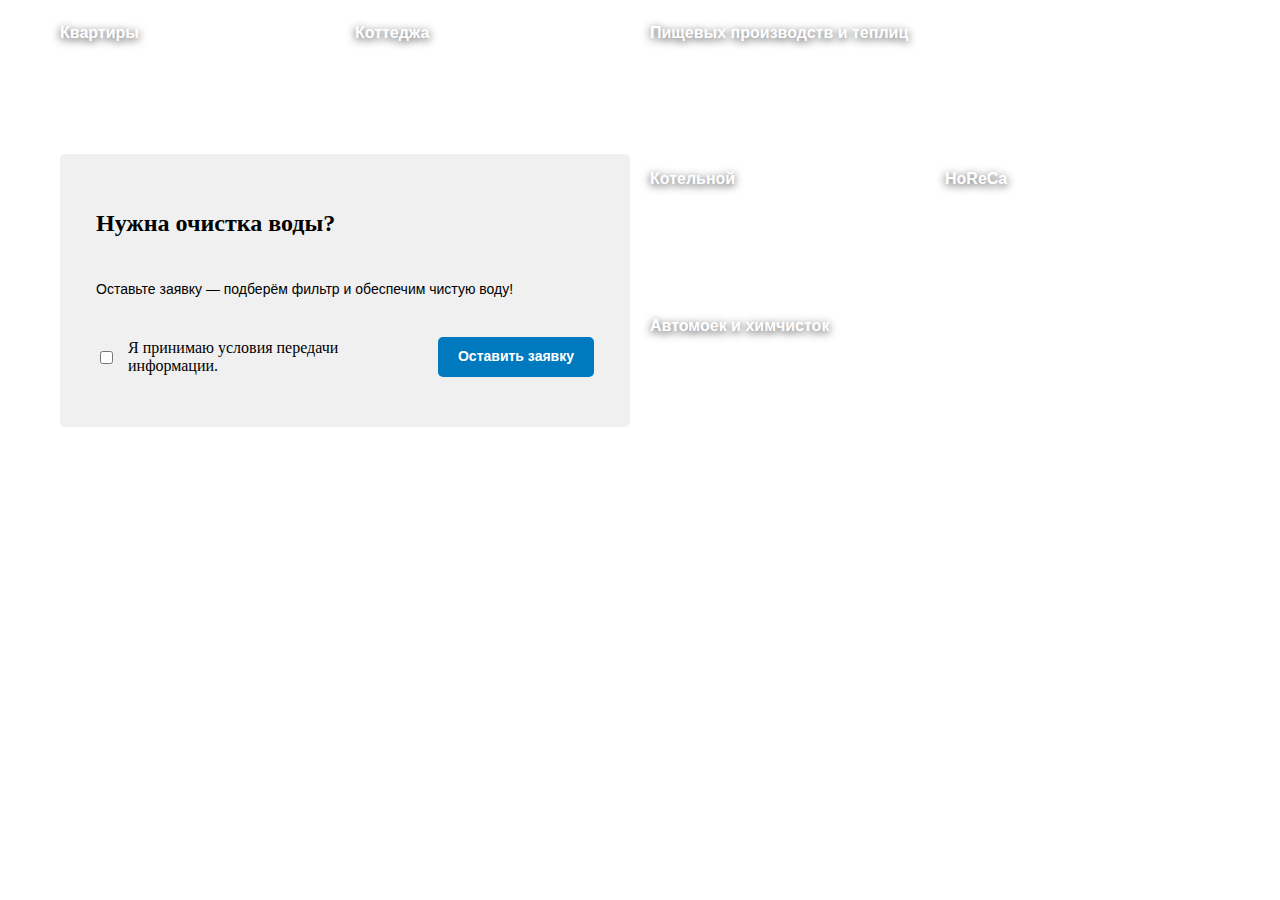
<file: categories/index.html>
<!DOCTYPE html>
<html lang="en">
  <head>
    <meta charset="UTF-8" />
    <meta name="viewport" content="width=device-width, initial-scale=1.0" />
    <title>Categories</title>
    <link href="../style.css" rel="stylesheet" />
  </head>
  <body>
    <section class="section default-container categories_grid">
      <div class="grid-item-span-col-1-2 background-image pic-1">
        <h3 class="text heading-3 color-wh text-shadow">Квартиры</h3>
      </div>
      <div class="grid-item-span-col-1-2 background-image pic-2">
        <h3 class="heading-3 color-wh text-shadow">Коттеджа</h3>
      </div>
      <div class="grid-item-span-col-2-4 background-image pic-3">
        <h3 class="heading-3 color-wh text-shadow">
          Пищевых производств и теплиц
        </h3>
      </div>
      <form class="form" id="apply" action="">
        <div class="flex form-header">
          <h2>Нужна очистка воды?</h2>
          <p class="text">
            Оставьте заявку — подберём фильтр и обеспечим чистую воду!
          </p>
        </div>
        <div class="flex form-footer">
          <input class="checkbox" name="privacy" type="checkbox" />
          <p>Я принимаю условия передачи информации.</p>
          <button class="button bold" type="submit">Оставить заявку</button>
        </div>
      </form>
      <div class="background-image pic-4">
        <h3 class="heading-3 color-wh text-shadow">Котельной</h3>
      </div>
      <div class="background-image pic-5">
        <h3 class="heading-3 color-wh text-shadow">HoReCa</h3>
      </div>
      <div class="grid-item-span-col-2-4 background-image pic-6">
        <h3 class="heading-3 color-wh text-shadow">Автомоек и химчисток</h3>
      </div>
    </section>
  </body>
</html>
</file>
<file: style.css>
body {
  overflow-x: initial !important;
}

.header-top-menu-wrapper {
  width: 100%;
  position: sticky;
  top: 0;
  background-color: #fff;
  z-index: 100;
}

.header-top-menu {
  height: 40px;
  justify-content: space-between;
  align-items: center;
  color: #0179bf;
}

hr.header-hr {
  margin: 0;
  width: 100%;
  height: 2px;
  background-color: #6eb7e9;
  border: none;
}

.default-container {
  max-width: 1160px;
  margin: 0 auto;
  padding: 0 15px;
}

.title-block-container {
  justify-content: center;
  flex-direction: column;
  gap: 22px;
  padding: 40px 15px;
  width: 100%;
}

.categories_grid {
  display: grid;
  grid-template-columns: repeat(4, 1fr);
  grid-template-rows: repeat(3, 1fr);
  place-items: stretch;
  gap: 20px;
}

.categories-grid-item {
  position: relative;
  overflow: hidden;
  border-radius: 5px;
  padding: 16px;
  text-align: center;
}

.categories-grid-item > h3 {
  z-index: 2;
  position: relative;
}

.grid-item-span-col-2-4 {
  grid-column: span 2;
}

.category-image {
  position: absolute;
  inset: 0;
  width: 100%;
  height: 100%;
  object-fit: cover;
  z-index: 0;
  transition: transform 0.4s ease;
  filter: brightness(60%);
}

.categories-grid-item:hover .category-image {
  transform: scale(1.1);
}

.form {
  grid-column: span 2;
  grid-row: 2 / span 2;
  background-color: #f0f0f0;
  border-radius: 5px;
  padding: 36px;
  display: flex;
  flex-direction: column;
  gap: 12px;
}

.form-header {
  gap: 10px;
  flex-direction: column;
}

.form-body {
  gap: 8px;
  flex-direction: column;
}

.form-footer {
  gap: 12px;
  align-items: center;
}

.button {
  background-color: #0179bf;
  border: none;
  color: #fff;
  padding: 10px 20px;
  font-size: 14px;
  line-height: 140%;
  border-radius: 5px;
  white-space: pre;
  cursor: pointer;
  transition: opacity 0.2s ease-in-out;
  font-family: 'Open Sans', sans-serif;
}

.button:hover {
  opacity: 0.8;
}

.cart {
  position: relative;
  z-index: 130;
}

.cart:hover .cart-count {
  color: #0179bf;
}

.color-main {
  color: #0179bf;
}

.bold {
  font-weight: bold;
}

.text {
  font-size: 14px;
  font-family: 'Open Sans', sans-serif;
}

.heading-2 {
  font-size: 24px;
  font-family: 'Open Sans', sans-serif;
  text-transform: none;
  text-align: left;
}

.heading-3 {
  font-size: 16px;
  font-family: 'Open Sans', sans-serif;
}

.text-shadow {
  text-shadow: 0 2px 8px #393939;
}

.color-wh {
  color: #fff;
}

a.header-menu-link {
  text-decoration: none;
  color: inherit;
  transition: color 0.2s ease-in-out;
}

a.header-menu-link:hover {
  color: #6eb7e9;
}

.flex {
  display: flex;
}

.top-menu-list {
  list-style: none;
  gap: 20px;
  padding: 0;
  margin: 0;
}

.buttons {
  gap: 12px;
  align-items: center;
  margin-left: auto;
}

.custom-checkbox {
  position: relative;
  padding-left: 30px;
  cursor: pointer;
  user-select: none;
  font-family: 'Open Sans', sans-serif;
  font-size: 14px;
}

.custom-checkbox input {
  position: absolute;
  opacity: 0;
  cursor: pointer;
}

.custom-checkbox .checkmark {
  position: absolute;
  left: 0;
  top: 50%;
  height: 20px;
  width: 20px;
  background-color: #fff;
  border: 1px solid #ccc;
  border-radius: 15px;
  transform: translateY(-50%);
  transition: border 0.2s ease-in-out;
  box-sizing: border-box;
  padding: 0;
}

.custom-checkbox input:hover ~ .checkmark {
  border-color: #6eb7e9;
}

/* Когда чекбокс активен */
.custom-checkbox input:checked ~ .checkmark {
  background-color: #0179bf;
  border-color: #0179bf;
}

/* Галочка */
.custom-checkbox .checkmark::after {
  content: '';
  position: absolute;
  display: none;
}

.custom-checkbox input:checked ~ .checkmark::after {
  display: block;
  left: 6px;
  top: 2px;
  width: 5px;
  height: 10px;
  border: solid white;
  border-width: 0 1px 1px 0;
  transform: rotate(45deg);
}

label.custom-checkbox input[type='checkbox'] ~ span.checkmark:before {
  display: none;
}

.custom-input {
  padding: 10px 20px;
  border: none;
  border-radius: 5px;
  outline: none;
  font-size: 14px;
  transition: border 0.2s ease-in-out;
  border: 1px solid #fff;
}

.custom-input::placeholder {
  color: #7a7a7a;
}

.custom-input:focus {
  border: 1px solid #6eb7e9;
}

.seo-text {
  margin: 40px 0;
}

.seo-text h1 {
  font-weight: 700;
  margin-bottom: 24px;
  font-size: 24px;
}

.seo-text p {
  margin-bottom: 18px;
}

.cards-container {
  flex-direction: row;
  gap: 32px;
  flex-wrap: wrap;
  justify-content: center;
  align-items: center;
}

.certificate {
  height: auto;
  min-width: 100px;
  max-width: 150px;
}

.box-shadow {
  box-shadow: 0px 2px 8px #39393940;
}

.client-logo {
  height: 120px;
  width: auto;
  max-width: 300px;
  object-fit: contain;
  transition: transform 0.2s ease-in-out;
}

.client-logo:hover {
  transform: scale(1.2);
}

.header__bottom .wrapper {
  align-items: center;
  padding: 15px;
}

.header__bottom_item {
  flex-direction: column;
  align-items: center;
  margin: 0;
}

.header__bottom_item-text {
  margin: 0px;
}

.compare-and-cart {
  gap: 8px;
}

.content .advantages_items .advantages_item p {
  max-width: none;
}

.cart-count {
  position: absolute;
  display: flex;
  top: -4px;
  left: 20px;
  color: #000;
  font-weight: normal;
  background-color: #8fd0ff;
  box-sizing: border-box;
  min-height: 20px;
  min-width: 20px;
  padding: 1px 6px;
  justify-content: center;
  border-radius: 10px;
  transition: color 0.2s ease-in-out;
}

.profile {
  gap: 8px;
  align-items: center;
  position: relative;
}

.profile-popup {
  position: absolute;
  width: fit-content;
  min-width: 100px;
  background-color: #fff;
  border-radius: 5px;
  top: 100%;
  right: 0px;
  color: initial;
  padding: 20px;
  white-space: nowrap;
  visibility: visible;
  opacity: 1;
  transition: visibility 0s linear 0s, opacity 200ms ease;
}

.hidden-popup {
  visibility: hidden;
  opacity: 0;
  transition: visibility 0s linear 300ms, opacity 200ms ease;
}

.profile-popup-list {
  gap: 12px;
  flex-direction: column;
}

.profile-popup-list-link {
  width: 100%;
}

.profile-popup-list-link:hover {
  color: #0179bf;
}

.profile-hover {
  position: relative;
}

@media (pointer: fine) and (hover: hover) {
  .profile-hover:hover .profile-popup,
  .profile-hover:focus-within .profile-popup,
  .profile-hover:focus .profile-popup {
    visibility: visible;
    opacity: 1;
    transition: visibility 0s linear 0s, opacity 200ms ease;
  }
}

.no-wrap {
  flex-wrap: nowrap;
}

.mobile-bottom-nav-section {
  display: none;
}

.sm-text {
  font-family: 'Open Sans', sans-serif;
  font-size: 10px;
  line-height: 10px;
  font-weight: bold;
}

@media (max-width: 1200px) {
  .mobile-bottom-nav-section {
    display: block;
    position: fixed;
    bottom: 0;
    left: 0;
    width: 100%;
    height: 44px;
    z-index: 200;
    background-color: #fff;
    border-top: 2px #6eb7e9 solid;
  }

  .mobile-bottom-nav {
    display: flex;
    padding: 2px 0 8px;
    justify-content: space-between;
  }

  .mobile-bottom-nav-item {
    flex: 1;
  }

  .mobile-bottom-nav-link {
    display: flex;
    flex-direction: column;
    color: #0179bf;
    align-items: center;
  }

  .top-menu {
    display: none;
  }

  .ya-rate {
    order: 1;
  }

  .header__bottom_wrap {
    order: 2;
  }

  .header__bottom .wrapper {
    display: grid;
    grid-template-columns: repeat(3, 1fr);
    grid-template-rows: repeat(2, 1fr);
  }

  .header__bottom_item {
    width: auto;
  }

  .compare-and-cart {
    margin-left: auto;
  }
}

@media (max-width: 992px) {
  .grid-item-span-col-1-2 {
    grid-column: span 2;
  }

  .form {
    grid-row: 2 / span 3;
    padding: 24px;
  }

  .form-footer {
    flex-direction: column;
    align-items: start;
  }

  .button {
    width: 100%;
  }

  .categories_grid {
    grid-template-rows: repeat(4, 1fr);
  }

  .cards-container {
    flex-wrap: nowrap;
    overflow: auto;
    justify-content: start;
    padding-bottom: 16px;
  }

  .client-logo {
    max-width: 150px;
  }
}

@media screen and (max-width: 992px) and (min-width: 480px) {
  .content .advantages_items .advantages_item {
    width: 50%;
    flex-wrap: nowrap;
  }
}

@media (max-width: 720px) {
  .grid-item-span-col-1-2 {
    grid-column: span 1;
  }

  .categories_grid {
    grid-template-columns: repeat(2, 1fr);
    grid-template-rows: repeat(8, 1fr);
  }

  .form {
    grid-row: 5 / span 4;
  }

  .header__bottom .wrapper {
    grid-template-columns: repeat(2, 1fr);
    grid-template-rows: repeat(2, 1fr);
  }

  .header__bottom_phone {
    order: 2;
  }

  .header__bottom_wrap {
    grid-column: span 2;
  }

  .header__bottom_phone {
    align-items: end;
  }
}
</file>
